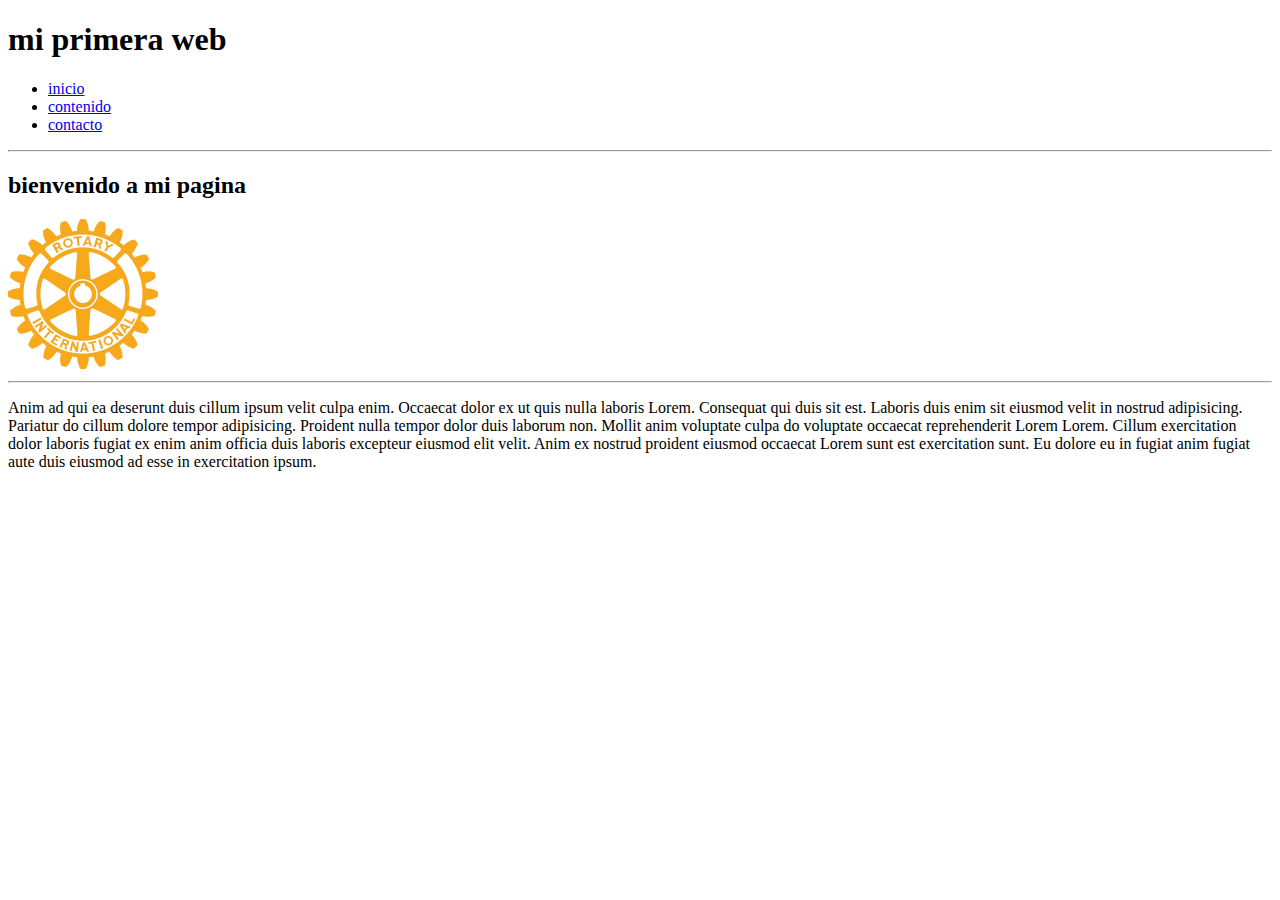
<file: html/index.html>
<!DOCTYPE HTML>
<html lang="es">

<head>
    <title>mi primera web</title>
</head>

<body>
    <!--titulo de la pagina-->
    <h1>mi primera web</h1>
    <!--lista o menu-->

    <ul>
        <li><a href="index.html">inicio</a></li>
        <li><a href="contenidos.html">contenido</a></li>
        <li><a href="contacto.html" target="_blanck">contacto</a></a>
            <!--target="_blanck" abre una nueva pesataña en el navegador-->
        </li>
    </ul>
    <hr/>
    <h2>bienvenido a mi pagina</h2>
    <img src="img/oso.jpg" alt="oso" title="oso" height="150px" width="150px">
    <hr/>
    <p>
        Anim ad qui ea deserunt duis cillum ipsum velit culpa enim. Occaecat dolor ex ut quis nulla laboris Lorem. Consequat qui duis sit est. Laboris duis enim sit eiusmod velit in nostrud adipisicing. Pariatur do cillum dolore tempor adipisicing. Proident nulla
        tempor dolor duis laborum non. Mollit anim voluptate culpa do voluptate occaecat reprehenderit Lorem Lorem. Cillum exercitation dolor laboris fugiat ex enim anim officia duis laboris excepteur eiusmod elit velit. Anim ex nostrud proident eiusmod
        occaecat Lorem sunt est exercitation sunt. Eu dolore eu in fugiat anim fugiat aute duis eiusmod ad esse in exercitation ipsum.
    </p>
</body>

</html>
</file>
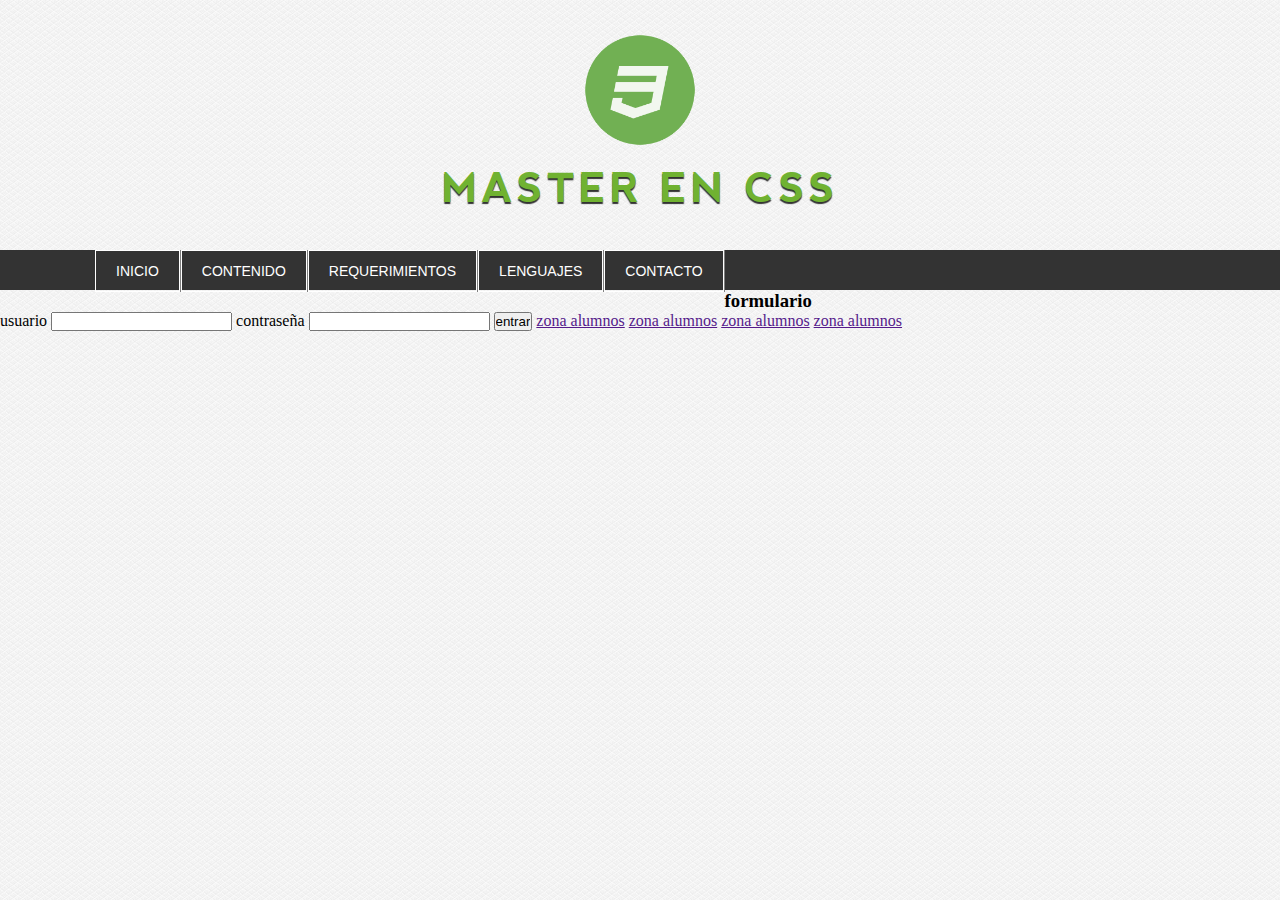
<file: html2/index.html>
<!DOCTYPE html>
<html lang="es">

<head>
    <meta charset="UTF-8">
    <meta name="viewport" content="width=device-width, initial-scale=1.0">
    <title>Master en CSS</title>
    <link rel="stylesheet" href="./css/estilos.css">
    <link rel="icon" type="image/x" href="./img/logo.png">
</head>

<body>
    <!-- inicio de la cabecera -->
    <header id="header">
        <div id="logotipo"><img src="./img/logo.png" alt="logotipo"></div>
        <div>

            <h1> <a href="index.html">MASTER EN CSS</a> </h1>

        </div>
    </header>
    <!-- fin de la cabecera -->
    <!-- inicio de menu -->
    <nav id="nav">
        <ul>
            <li><a href="index.html">INICIO</a></li>
            <li><a href="#">CONTENIDO</a>
                <ul>
                    <li>
                        <a href="">paquito</a>
                    </li>
                    <li>
                        <a href="">paquito</a>
                    </li>
                    <li>
                        <a href="">paquito</a>
                    </li>
                </ul>
            </li>

            <li><a href="#">REQUERIMIENTOS</a></li>
            <li><a href="#">LENGUAJES</a></li>
            <li><a href="#">CONTACTO</a></li>

        </ul>

    </nav>

    <!-- fin del menu  -->

    <!-- contenido central-->
    <div id="content">
        <!-- INICIO DE LA BARRA LATERAL -->
        <aside id="aside">
            <div class="widget" id="login">
                <h3>formulario</h3>
                <form>
                    <label>usuario</label>
                    <input type="text">
                    <label>contraseña</label>
                    <input type="password">
                    <input type="submit" value="entrar">
                    <a href="">zona alumnos</a>
                    <a href="">zona alumnos</a>
                    <a href="">zona alumnos</a>
                    <a href="">zona alumnos</a>
                </form>
            </div>
        </aside>
        <!-- fin de la barra ladetar -->

    </div>
    <!-- fin contenido central -->



</body>

</html>
</file>
<file: html2/css/estilos.css>
/* fuentes */

@font-face {
    font-family: "nevis";
    src: url(./fonts/nevis.eot);
    src: url(./fonts/nevis.eot?iefix) format(embedded-opentype), url(./fonts/nevis.woff) format("woff"), url(./fonts/nevis.ttf) format("truetype"), url(./fonts/nevis.svg) format("svg");
    font-weight: normal;
    font-style: normal;
}


/* estilos generales */

* {
    margin: 0px;
    padding: 0px;
}

body {
    background-image: url(../img/paven.png);
}


/* CABECRA */

header {
    min-width: 1024px;
    width: 100px;
    height: 250px;
    margin: 0px auto;
}

#header a {
    text-decoration: none;
}

#header #logotipo {
    width: 770px;
    margin: 0 auto;
    padding-top: 20px;
}

#header #logotipo img {
    display: block;
    text-align: center;
    margin: 0px auto;
    width: 140px;
}

#header h1 {
    text-align: center;
    font-size: 40px;
    color: #70b231;
    font-family: nevis;
    letter-spacing: 4px;
    margin-top: 5px;
    text-shadow: 0px 2px 1px #333333;
    transition: all 300ms;
}

#header h1:hover {
    text-shadow: 0px 2px 1px #333333, 0px 0px 4px #70b231;
}

#header h1 a {
    color: #70b231;
}


/* BARRA DE NAVEGACION */

#nav {
    width: 100%;
    height: 40px;
    background-color: #333333;
    color: white;
    font-family: Arial, Helvetica, sans-serif;
    font-size: 14px;
    box-shadow: 0xp 0px 2px grey;
}

#nav ul {
    list-style: none;
    text-decoration: none;
    margin: 0px auto;
    width: 1090px;
}

#nav>ul>li {
    line-height: 40px;
    float: left;
    border-right: 1px solid grey;
    transition: all 300ms;
}

#nav>ul>li a {
    display: block;
    padding-left: 20px;
    padding-right: 20px;
    color: white;
    text-decoration: none;
}

#nav>ul>li>a:first-child {
    border: 1px solid white;
}

#nav>ul>li:hover {
    background-color: #70b231;
    box-shadow: 0px 0px 4px green inset;
}


/* menu desplegable */

#nav>ul>li>ul {
    display: none;
    position: absolute;
    width: 160px;
    box-shadow: 0px 2px 2px grey;
    z-index: 1;
}

#nav>ul>li:hover>ul {
    display: block;
}

#nav>ul>li:hover>ul>li {
    display: block;
    background-color: #f2f1f0;
    border-bottom: 1px solid #d6d6d6;
    padding: 8px;
    line-height: 25px;
    font-size: 13px;
    transition: all 300ms;
}

#nav>ul>li:hover>ul {
    display: block;
}

#nav>ul>li:hover>ul>li a {
    color: #666666;
}

#nav>ul>li:hover>ul>li:hover {
    box-shadow: 0px 0px 2px #ccc inset;
    background: #ccc;
}
</file>
